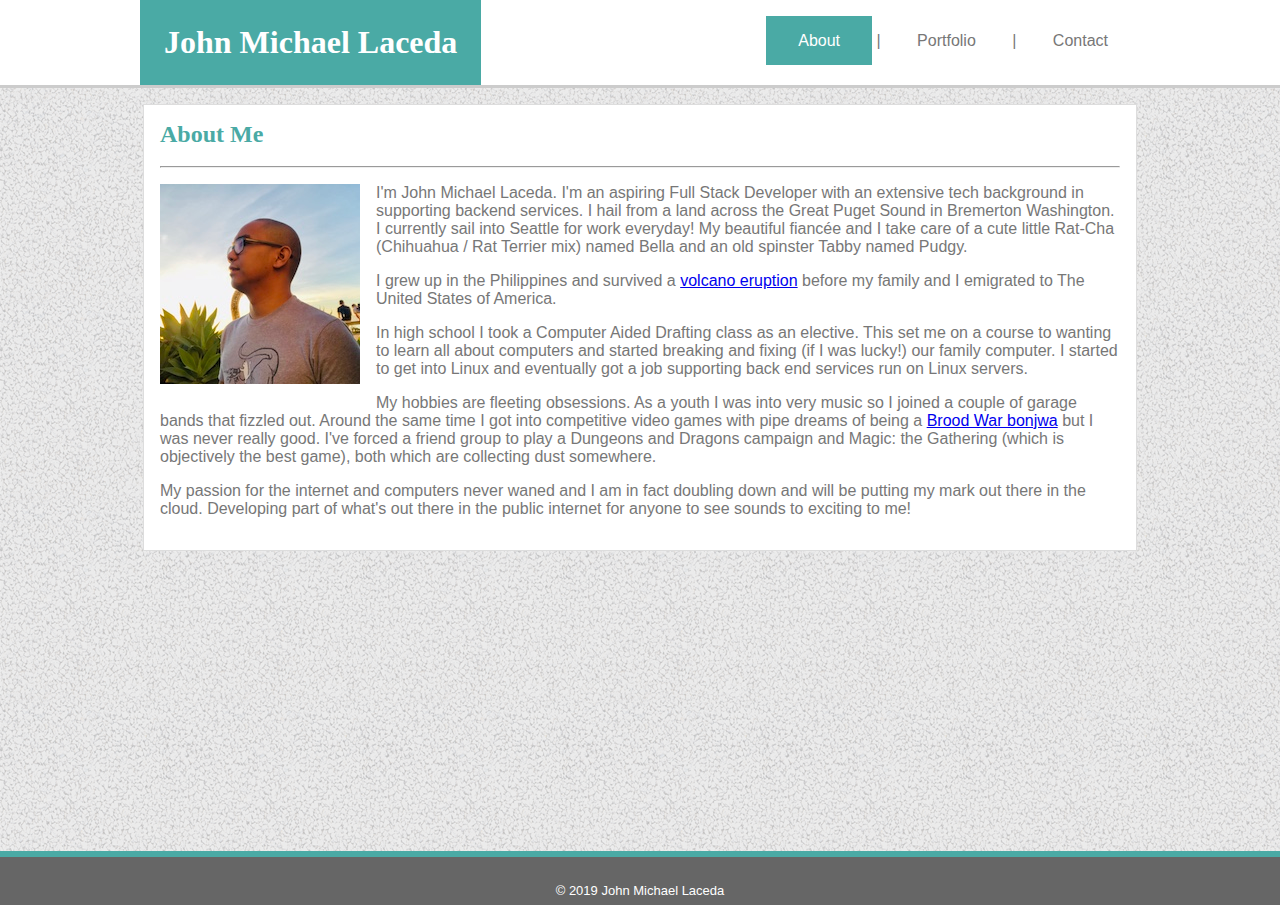
<file: index.html>
<!DOCTYPE html>
<html lang="en-US">
    <head>
        <title>John Michael Laceda</title>
        <meta charset="utf-8">
        <link href="assets/css/style.css" type="text/css" rel="stylesheet">
    </head>
    <body>

        <header>
            <div id="inside-header">
                <h1>John Michael Laceda</h1>
                <nav>
                    <ul>
                        <li><a href="#" class="selected">About</a> &#x7c;</li>
                        <li><a href="portfolio.html">Portfolio</a> &#x7c;</li>
                        <li><a href="contact.html">Contact</a></li>
                    </ul>
                </nav>
            </div>
        </header>
        
        <section>
            <h2>About Me</h2>
            <hr>
            <img src="assets/images/john-laceda-bio.jpg" alt="John Laceda" id="john">
            <p>I'm John Michael Laceda. I'm an aspiring Full Stack Developer with an extensive tech background in supporting backend services. I hail from a land across the Great Puget Sound in Bremerton Washington. I currently sail into Seattle for work everyday! My beautiful fiancée and I take care of a cute little Rat-Cha (Chihuahua / Rat Terrier mix) named Bella and an old spinster Tabby named Pudgy.</p>
            <p>I grew up in the Philippines and survived a <a target="blank" href="https://en.wikipedia.org/wiki/Mount_Pinatubo#1991_eruption">volcano eruption</a> before my family and I emigrated to The United States of America.</p>
            <p>In high school I took a Computer Aided Drafting class as an elective. This set me on a course to wanting to learn all about computers and started breaking and fixing (if I was lucky!) our family computer. I started to get into Linux and eventually got a job supporting back end services run on Linux servers.</p>
            <p>My hobbies are fleeting obsessions. As a youth I was into very music so I joined a couple of garage bands that fizzled out. Around the same time I got into competitive video games with pipe dreams of being a <a target="blank" href="https://liquipedia.net/starcraft/Bonjwa">Brood War bonjwa</a> but I was never really good. I've forced a friend group to play a Dungeons and Dragons campaign and Magic: the Gathering (which is objectively the best game), both which are collecting dust somewhere.</p>
            <p>My passion for the internet and computers never waned and I am in fact doubling down and will be putting my mark out there in the cloud. Developing part of what's out there in the public internet for anyone to see sounds to exciting to me!</p>
        </section>

        <div id="footer-space"></div>

        <footer>&copy; 2019 John Michael Laceda</footer>
    </body>
</html>
</file>
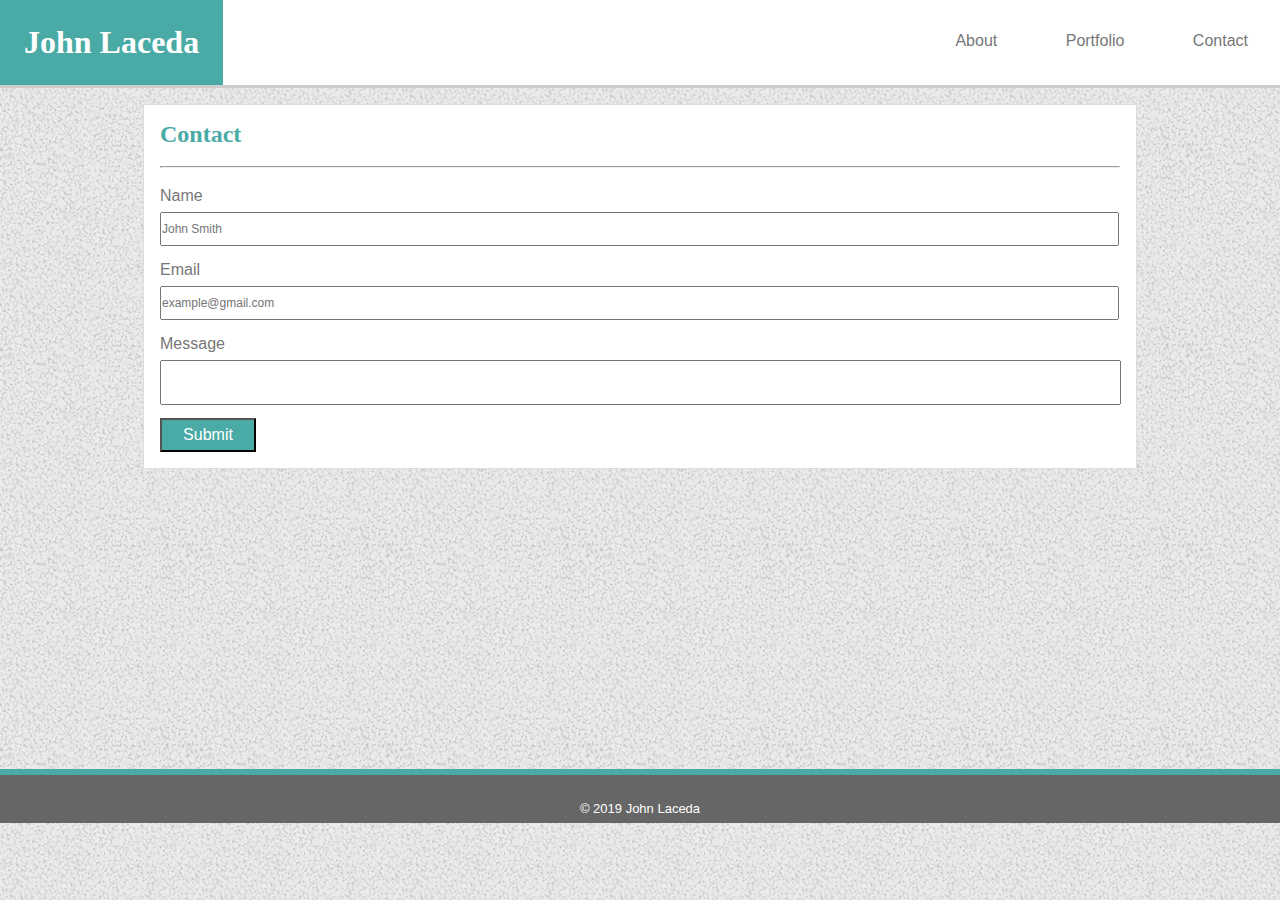
<file: contact.html>
<!DOCTYPE html>
<html lang="en-US">
    <head>
        <title>John Laceda</title>
        <meta charset="utf-8">
        <link href="assets/css/style.css" type="text/css" rel="stylesheet">
    </head>
    <body>

        <header>
            <h1>John Laceda</h1>
            <nav>
                <ul>
                    <li><a href="index.html">About</a></li>
                    <li><a href="portfolio.html">Portfolio</a></li>
                    <li><a href="#">Contact</a></li>
                </ul>
            </nav>
        </header>

        <section>
            <h2>Contact</h2>
            <hr>
            <form action="/post_message" method="POST">
                <label for="name">Name</label>
                <input type="text" name="name" id="name" placeholder="John Smith" required>
                <label for="email">Email</label>
                <input type="email" name="email" id="email" placeholder="example@gmail.com" required>
                <label for="message">Message</label>
                <textarea name="message" id="message"></textarea>
                <input type="submit" value="Submit">
            </form>
        </section>

        <footer>&copy; 2019 John Laceda</footer>
    </body>
</html>
</file>
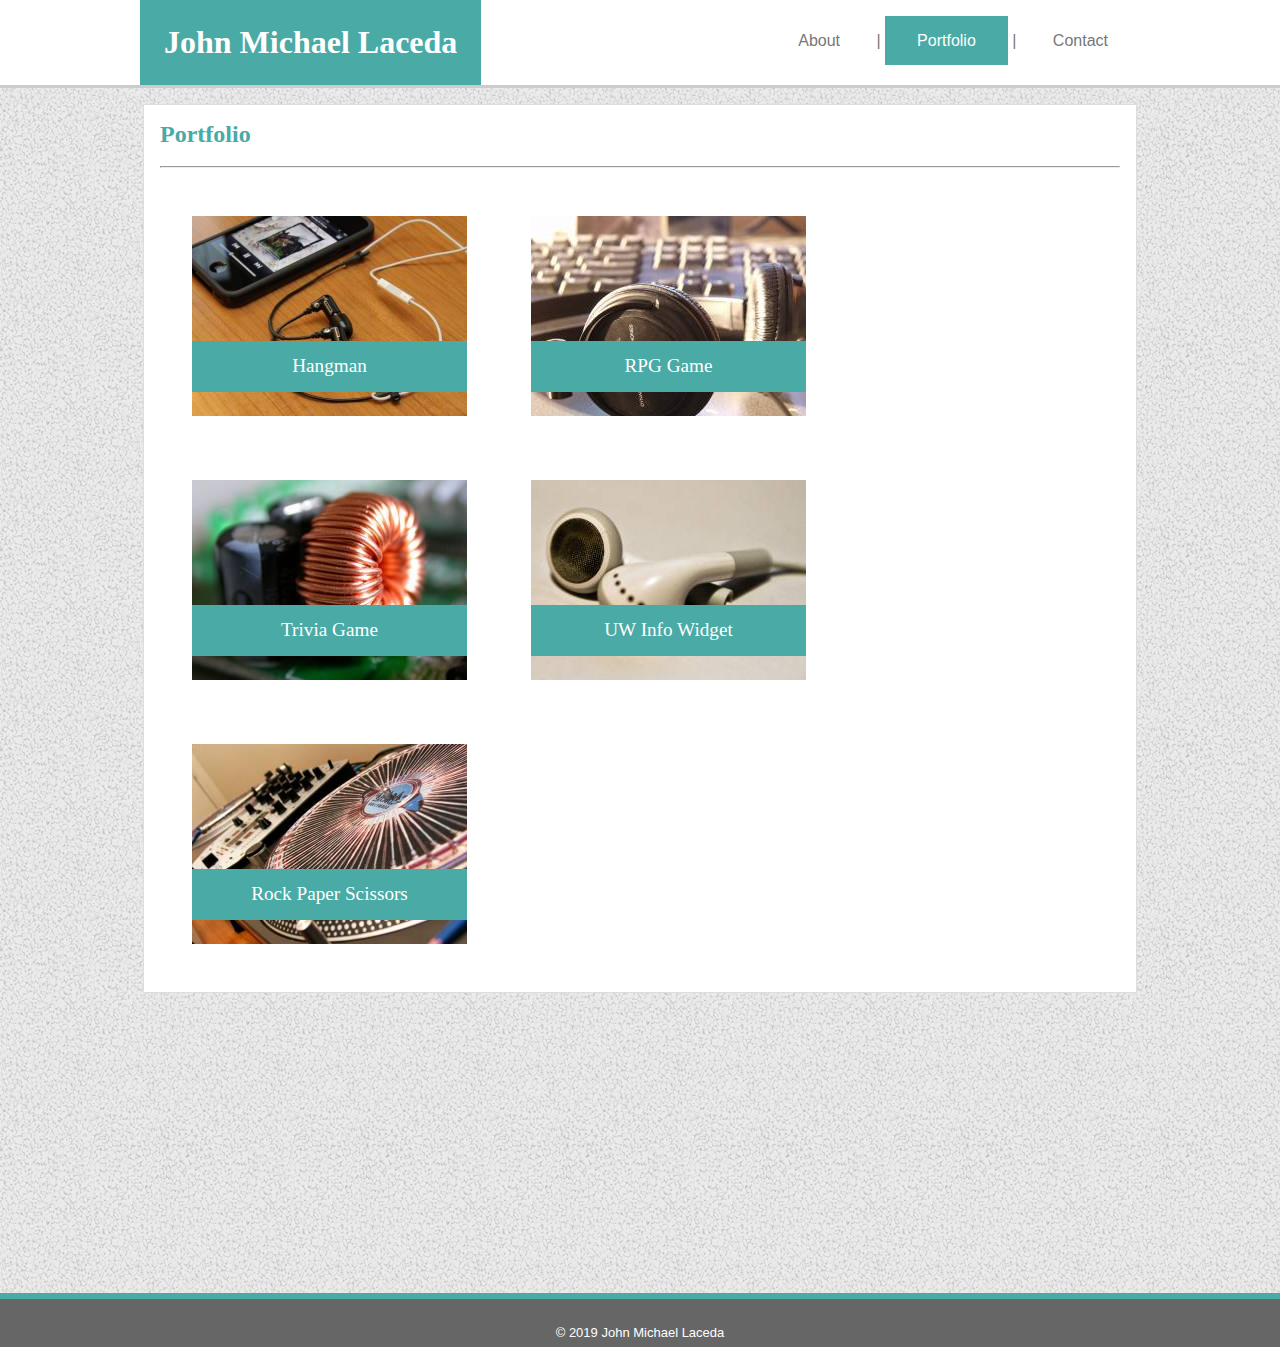
<file: portfolio.html>
<!DOCTYPE html>
<html lang="en-US">
    <head>
        <title>John Michael Laceda</title>
        <meta charset="utf-8">
        <link href="assets/css/style.css" type="text/css" rel="stylesheet">
    </head>
    <body>

        <header>
            <div id="inside-header">
                <h1>John Michael Laceda</h1>
                <nav>
                    <ul>
                        <li><a href="index.html">About</a> &#x7c;</li>
                        <li><a href="#" class="selected">Portfolio</a> &#x7c;</li>
                        <li><a href="contact.html">Contact</a></li>
                    </ul>
                </nav>
            </div>
        </header>

        <section>
            <h2>Portfolio</h2>
            <hr>
            <div class="project" id="hangman">
                <span>Hangman</span>
            </div>
            <div class="project" id="rpg-game">
                <span>RPG Game</span>
            </div>
            <div class="project" id="trivia">
                <span>Trivia Game</span>
            </div>
            <div class="project" id="widget">
                <span>UW Info Widget</span>
            </div>
            <div class="project" id="rps">
                <span>Rock Paper Scissors</span>
            </div>
        </section>

        <footer>&copy; 2019 John Michael Laceda</footer>
    </body>
</html>
</file>
<file: assets/css/style.css>
body {
    font-family: 'Arial', 'Helvetica Neue', Helvetica, sans-serif;
    color: #777;
    margin: 0px;
    background-image: url(../images/gravel.png);
    height: 100%;
}

h1, h2, .project span {
    font-family: 'Georgia', Times, Times New Roman, serif;
}

img {
    float: left;
}

header {
    border-bottom-style: solid;
    border-bottom-color: #ccc;
    overflow: auto;
    margin: 0em 0em 1em 0em;
    padding: 0em;
    background-color: white;
}

section,
#inside-header {
    margin-left: auto;
    margin-right: auto;
}

#inside-header {
    width: 1000px;
    position: relative;
}

nav {
    position: absolute;
    float: right;
    right: 0px;
    top: 2em;
}

nav ul {
    list-style-type: none;
    margin: 0px;
    list-style-position: inside;
    list-style: none;
}

li {
    display: inline;
}

li a {
    text-decoration: none;
    color: #777; 
    padding: 1em 2em 1em 2em;
}

li a:hover,
a.selected,
input[type="submit"],
.project span {
    background-color: #4aaaa5;
    color:white; 
}

header h1 {
    background: #4aaaa5;
    color: white;
    float: left;
    padding: 0.75em;
    margin: 0em;
}

section {
    width: 960px;
    border-width: thin;
    clear: both;
    padding: 1em;
    border-color: #ddd;
    border-style: solid;
    background-color: white;
    overflow: auto;
}

section hr {
    margin-bottom: 1em;
}

section img {
    margin: 0em 1em 1em 0em;
}

footer {
    margin-top: 300px;
    border-top-style: solid;
    border-top-color: #4aaaa5;
    text-align: center;
    background: #666;
    padding-top: 2em;
    border-top-width: 0.5em;
    padding-bottom: 0.5em;
    color: white;
    font-size: small;
}

section h2 {
    color: #4aaaa5;
    margin: 0em 0em 0.75em 0em;
}

.clearfix::after {
    content: "";
    clear: both;
    display: block;
}

/* contact page specific css */

form {
    width: 960px;
}

label,
input,
textarea{
    display: block;
    width: 100%;
    line-height: 1.5em;
    width: 955px;
}

label {
    margin-bottom: 0.25em;
}

input {
    margin-bottom: 1em;
    padding: 0.5em 0em 0.5em 0em;
    font-size: 0.75em;
}

textarea {
    font-size: 1em;
    margin-bottom: 1em;
    resize:none;
}

input[type="submit"] {
    margin-bottom: 0em;
    font-size: 1em;
    display: block;
    width: 10%;
    padding: 0.2em 0.5em 0.2em 0.5em;
}

/* portfolio page specific css */

.project {
    width: 275px;
    height: 200px;
    margin: 2em;
    float: left;
}

.project span {
    display: block;
    text-align: center;
    position: relative;
    top: 6.5em;
    padding: 0.75em 0em 0.75em 0em;
    font-size: 1.2em;
}

#hangman {
    background-image: url(../images/hangman.jpg);
}

#rpg-game {
    background-image: url(../images/rpg-game.jpg);
}

#trivia {
    background-image: url(../images/trivia.jpg);
}

#widget {
    background-image: url(../images/widget.jpg);
}

#rps {
    background-image: url(../images/rps.jpg);
}
</file>
